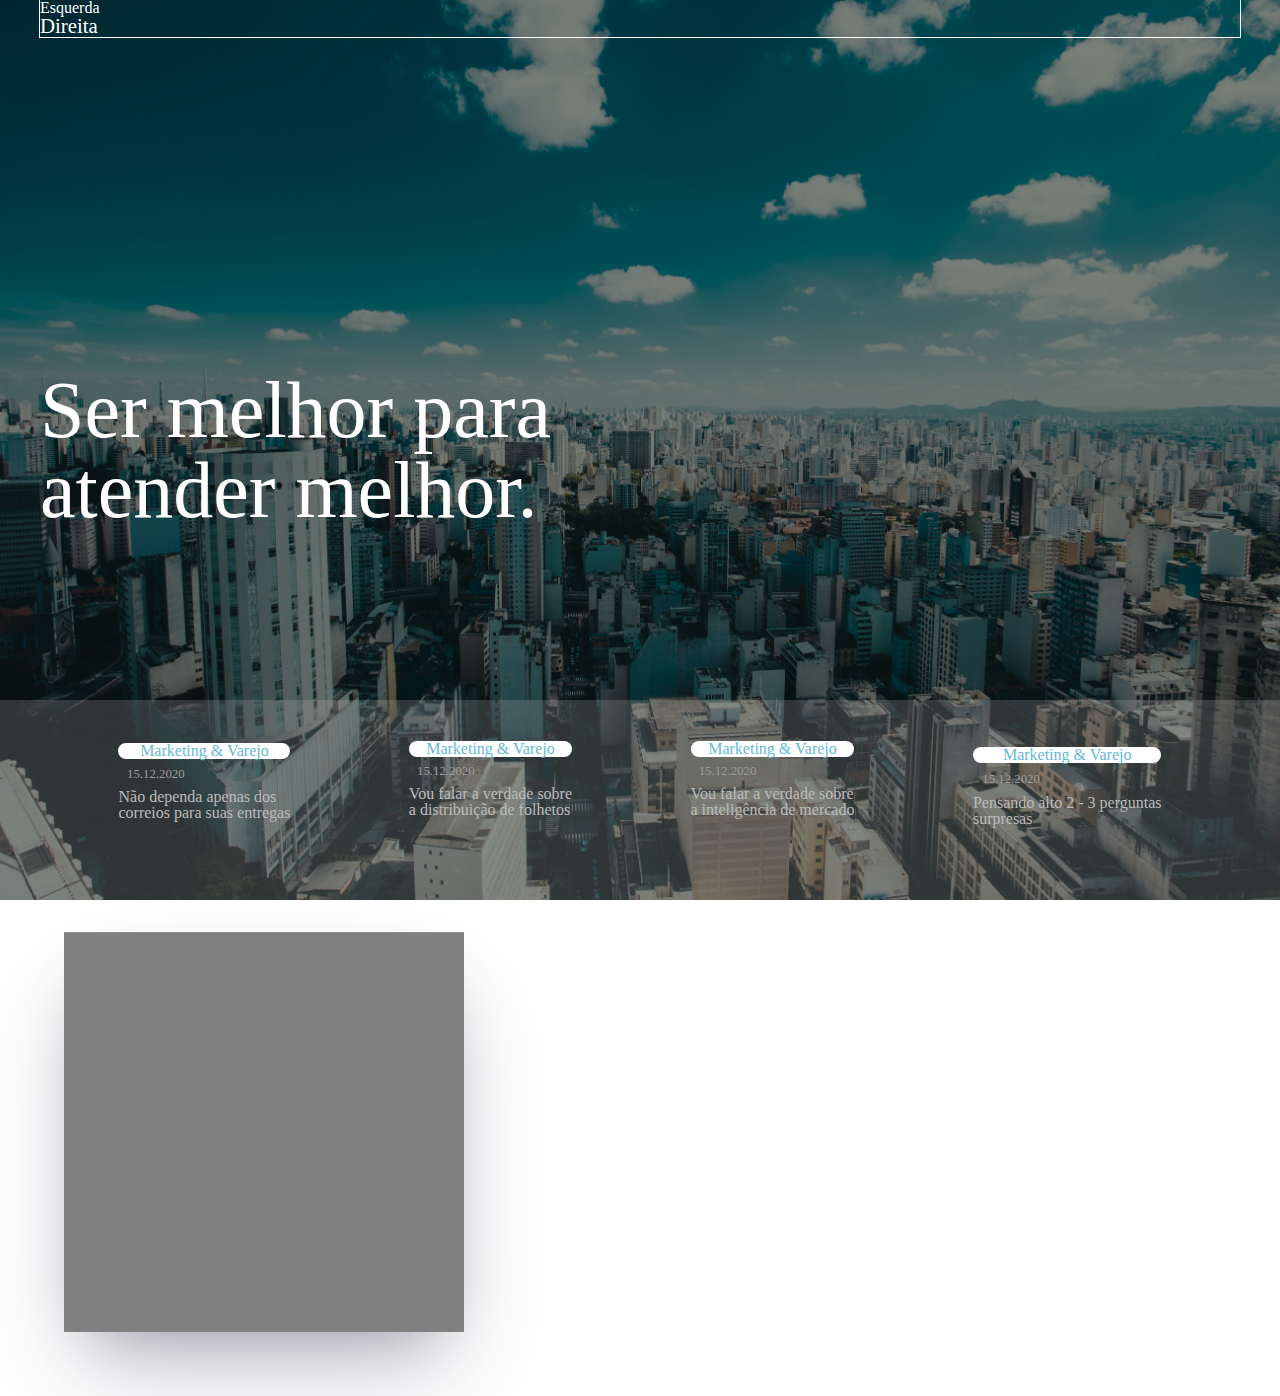
<file: index.html>
<!DOCTYPE html>
<html lang="pt-br">
  <head>
    <meta charset="UTF-8" />
    <meta http-equiv="X-UA-Compatible" content="IE=edge" />
    <meta name="viewport" content="width=device-width, initial-scale=1.0" />
    <title>STILL</title>
    <!-- Bootstrap -->
    <link
      href="https://cdn.jsdelivr.net/npm/bootstrap@5.1.3/dist/css/bootstrap.min.css"
      rel="stylesheet"
      integrity="sha384-1BmE4kWBq78iYhFldvKuhfTAU6auU8tT94WrHftjDbrCEXSU1oBoqyl2QvZ6jIW3"
      crossorigin="anonymous"
    />
    <link
      rel="stylesheet"
      type="text/css"
      href="css/resets.css"
    />
    <link
      rel="stylesheet"
      type="text/css"
      href="css/css.css"
    />
    <!-- Scripts -->
    <script
      src="https://cdn.jsdelivr.net/npm/bootstrap@5.1.3/dist/js/bootstrap.bundle.min.js"
      integrity="sha384-ka7Sk0Gln4gmtz2MlQnikT1wXgYsOg+OMhuP+IlRH9sENBO0LRn5q+8nbTov4+1p"
      crossorigin="anonymous"
    ></script>
  </head>
  <body>
    <header class="header-services">
      <div class="wrapper-navbar">
        <div class="navbar">
          <div class="left">
            Esquerda
          </div>
          <div class="right">
            Direita
          </div>
        </div>
      </div>

      <div class="inner">
        <div class="slogan">
          <p>Ser melhor para</p>
          <p>atender melhor.</p>
        </div>
      </div>

      <div class="midblock">
        <div class="midblock-container" id="primeiro-post">
          <div class="midblock-container-title">Marketing & Varejo</div>
          <div class="midblock-container-data">15.12.2020</div>
          <div class="midblock-container-body"> <p>Não dependa apenas dos </p> <p>correios para suas entregas </p> </div>
        </div>

        <div class="midblock-container">
          <div class="midblock-container-title">Marketing & Varejo</div>
          <div class="midblock-container-data">15.12.2020</div>
          <div class="midblock-container-body"> <p>Vou falar a verdade sobre </p> <p> a distribuição de folhetos </p>  </div>
        </div>

        <div class="midblock-container">
          <div class="midblock-container-title">Marketing & Varejo</div>
          <div class="midblock-container-data">15.12.2020</div>
          <div class="midblock-container-body"> <p>Vou falar a verdade sobre </p> <p> a inteligência de mercado </p> </div>
        </div>

        <div class="midblock-container">
          <div class="midblock-container-title">Marketing & Varejo</div>
          <div class="midblock-container-data">15.12.2020</div>
          <div class="midblock-container-body"> <p>Pensando alto 2 - 3 perguntas </p>  <p> surpresas  </p></div>
        </div>
      </div>

      <div class="bg"></div>
    </header>

    <div class="content">
      <div class="block"></div>
    </div>

    <footer></footer>

    <script src="js/function.js"></script>
    <script src="js/scripts.js"></script>
  </body>
</html>
</file>
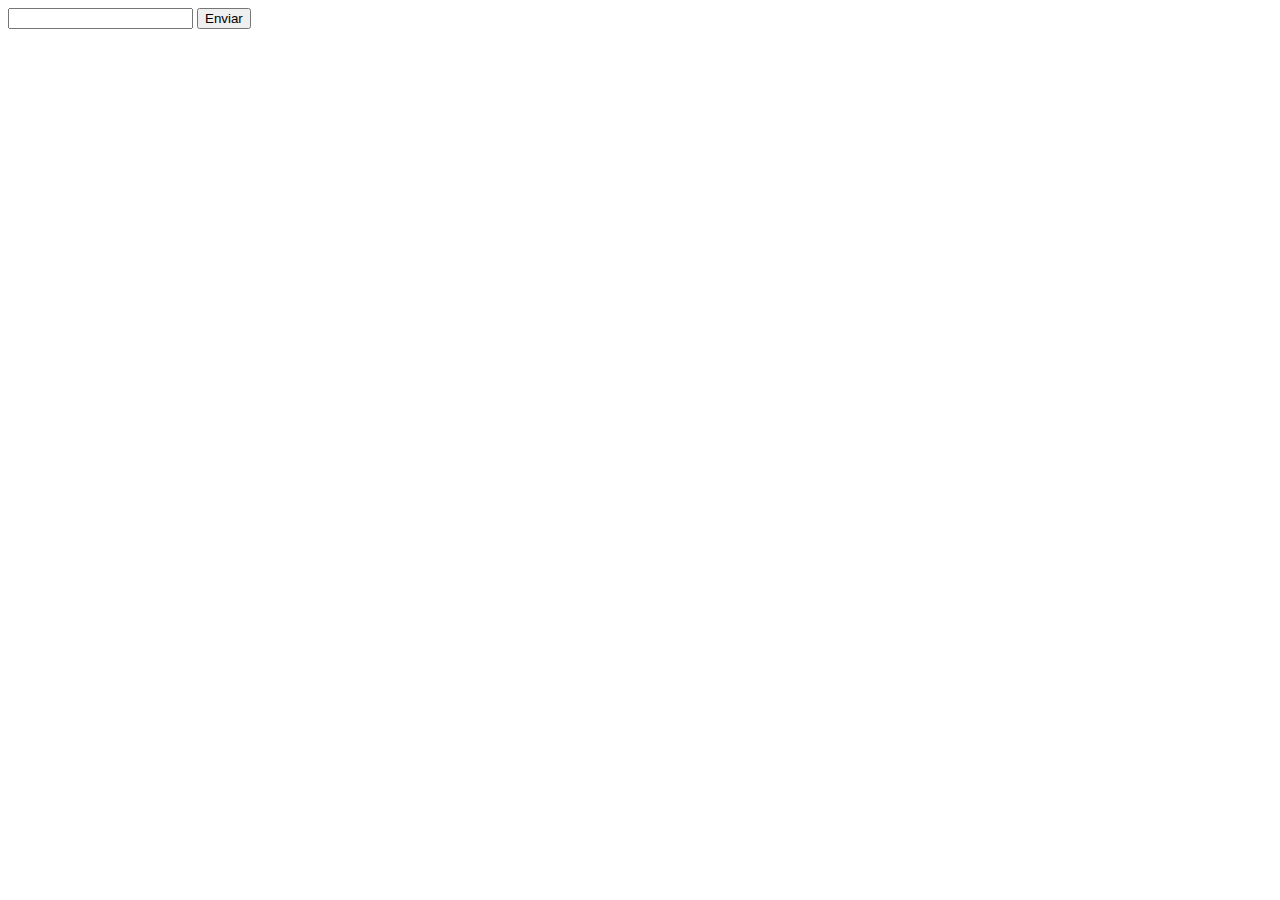
<file: formulario.html>
<!DOCTYPE html>
<html lang="en">
<head>
    <meta charset="UTF-8">
    <meta http-equiv="X-UA-Compatible" content="IE=edge">
    <meta name="viewport" content="width=device-width, initial-scale=1.0">
    <title>formulario</title>
</head>
<body>
<form id="formulario">
    <input type="text">
    <button type="submit">Enviar</button>
</form>

<script src="js/function.js"></script>
<script src="js/scripts.js"></script>
</body>
</html>
</file>
<file: css/css.css>
/**
 * Links:
 *  https://cssgradient.io/ - Gerar gradientes
 *  https://webgradients.com/ - Cartela de gradientes
 *  https://www.blobmaker.app/ - Imagens de blobs aleatórios em SVG
 *  https://getcssscan.com/css-box-shadow-examples - Sombras
 *  https://hype4.academy/tools/glassmorphism-generator - efeito de vidro
 *  https://getwaves.io/ - Gerador de ondas em SVG
 */

html, body {
    height: 100%;
}

/**
 * Box1
 */
.header-services {
    height: 100%;
    display: flex;
    position: relative;
    align-items: center;
    background: url('../img/pexels-kaique-rocha-97906.jpg') scroll center center no-repeat;
    background-size: cover;
}
  
.wrapper-navbar {
    top: 0;
    left: 0;
    width: 100%;
    z-index: 1;
    position: absolute;
}

.navbar {
    width: 100%;
    color: #fff;
    margin: 0 auto;
    outline: 1px white solid;
    position: relative;
    max-width: 1200px;
}

.navbar .right {
    font-size: 1.3em;
}

.inner {
    color: #fff;
    width: 100%;
    margin: 0 auto;
    display: flex;
    z-index: 1;
    max-width: 1200px;
}

.bg {
    top: 0;
    left: 0;
    width: 100%;
    height: 100%;
    z-index: 0;
    position: absolute;
    background: rgba(0, 0, 0, .5);
}

/**
 * Box2
 */
.content {
    width: 90%;
    margin: 0 auto;
    max-width: 1200px;
    padding: 4em 0;
}

.block {
    margin-top: -2em;
    position: relative;
    z-index: 2;
    max-width: 400px;
    width: 90%;
    height: 400px;
    background: grey;
    box-shadow: rgba(255, 255, 255, 0.1) 0px 1px 1px 0px inset, rgba(50, 50, 93, 0.25) 0px 50px 100px -20px, rgba(0, 0, 0, 0.3) 0px 30px 60px -30px;
}

@media screen and (max-width: 320px) {
    .block {
        margin-top: -4em;
    }

    .block {
        max-width: 90%;
        margin-top: -6em;
    }
}

.header-text {
    font-size: 90px;
    display: block;
    flex-wrap: wrap;
    color: white;
}

.header-image {
    height: 50px;
    width: 150px;
}

.header-directs {
    display: flex;
    flex-direction: row;
    justify-content: flex-end;
}

.slogan {
    font-size: 5em;
}

.midblock {
    left: 0;
    width: 100%;
    height: 200px;
    bottom: 0;
    z-index: 3;
    display: flex;
    position: absolute;
    margin-top: 25%;
    flex-direction: row;
    justify-content: space-evenly;
    background-color: rgba(192, 189, 189, 0.212);
}

.midblock-container {
}

.midblock-container-title {
    color: rgb(103, 183, 214);
    background-color: white;
    background-size: 100%;
    z-index: 4;
    border-radius: 10px;
    text-align: center;
    margin-top: 25%;
  
}

.red {
    background-color: red;
}

.midblock-container-data {
    color: rgb(158, 158, 158);
    font-size: 80%;
    margin: 5% ;
}   
.midblock-container-body {
   color: rgb(187, 187, 187);
}
</file>
<file: css/resets.css>
html, body, div, span, applet, object, iframe,
h1, h2, h3, h4, h5, h6, p, blockquote, pre,
a, abbr, acronym, address, big, cite, code,
del, dfn, em, img, ins, kbd, q, s, samp,
small, strike, strong, sub, sup, tt, var,
b, u, i, center,
dl, dt, dd, ol, ul, li,
fieldset, form, label, legend,
table, caption, tbody, tfoot, thead, tr, th, td,
article, aside, canvas, details, embed, 
figure, figcaption, footer, header, hgroup, 
menu, nav, output, ruby, section, summary,
time, mark, audio, video {
	margin: 0;
	padding: 0;
	border: 0;
	font-size: 100%;
	font: inherit;
	vertical-align: baseline;
}
/* HTML5 display-role reset for older browsers */
article, aside, details, figcaption, figure, 
footer, header, hgroup, menu, nav, section {
	display: block;
}
body {
	line-height: 1;
}
ol, ul {
	list-style: none;
}
blockquote, q {
	quotes: none;
}
blockquote:before, blockquote:after,
q:before, q:after {
	content: '';
	content: none;
}
table {
	border-collapse: collapse;
	border-spacing: 0;
}
</file>
